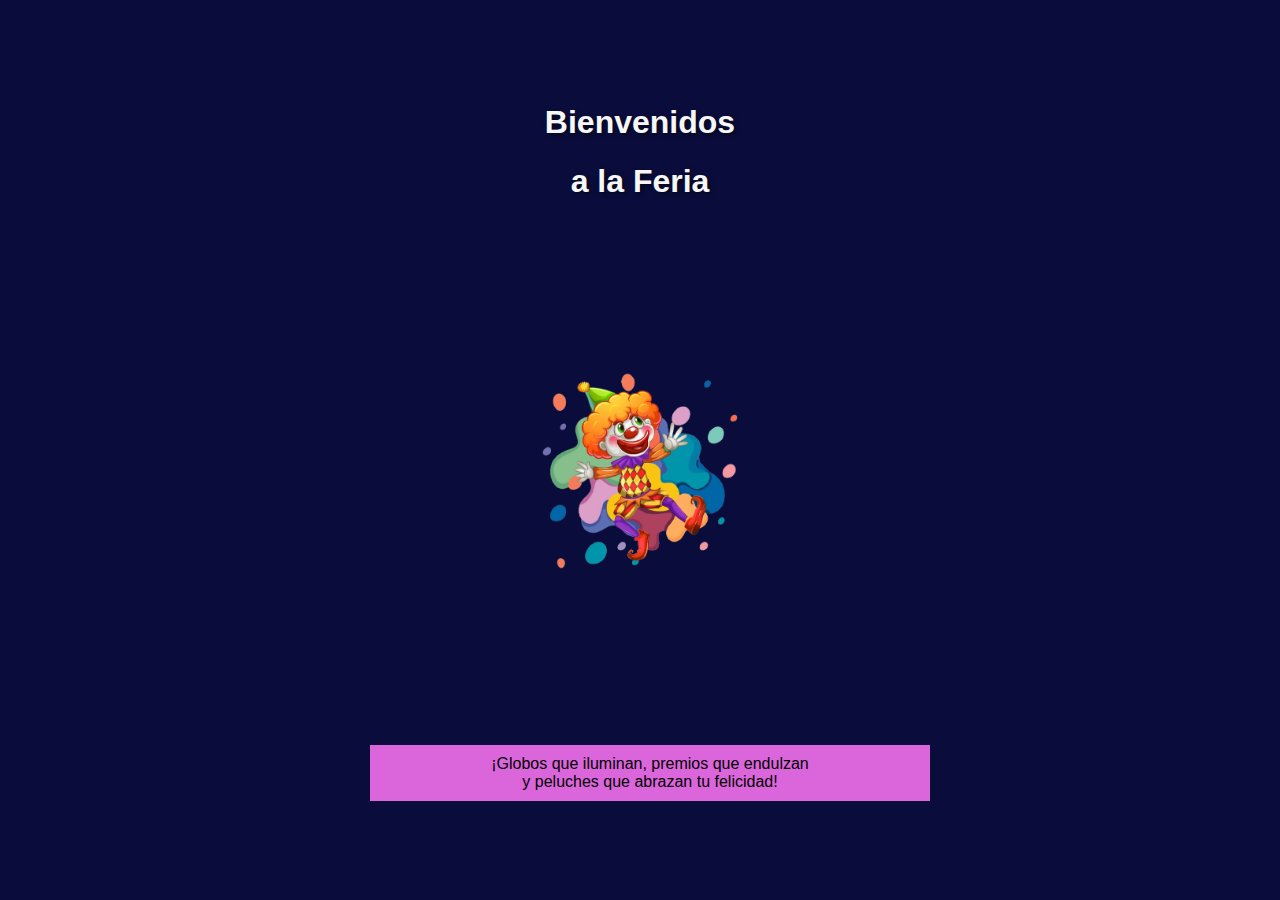
<file: index.html>
<!DOCTYPE html>
<html lang="es">
<head>
    <meta charset="UTF-8">
    <meta name="viewport" content="width=device-width, initial-scale=1.0">
    <title>Pantalla de Carga - Feria</title>
    <link rel="stylesheet" href="style.css">
</head>
<body>
    <!-- Pantalla de Carga -->
    <div id="pantalla-carga">
        <div class="contenedor-carga">
            <h1>Bienvenidos</h1>
            <h1>a la Feria</h1>
            <div class="rueda">
                <img src="img/payaso.png" alt="Rueda de la Fortuna">
            </div>
            <p>¡Globos que iluminan, premios que endulzan <br>
                y peluches que abrazan tu felicidad!</p>
        </div>
    </div>

    <script src="script.js"></script>
</body>
</html>
</file>
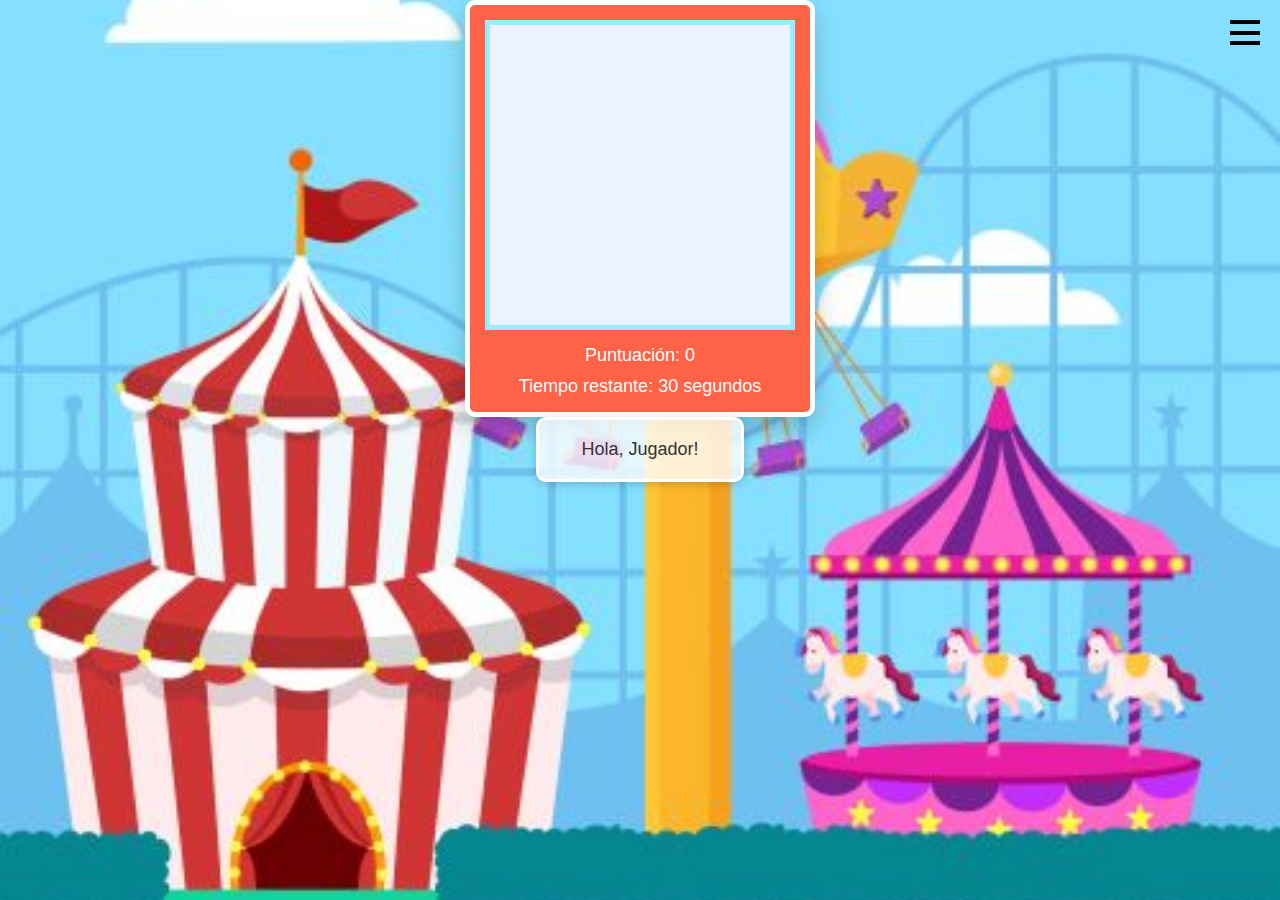
<file: bachillerato.html>
<!DOCTYPE html>
<html lang="es">
<head>
    <meta charset="UTF-8">
    <meta name="viewport" content="width=device-width, initial-scale=1.0">
    <title>La Casa de los Globos - Nivel Bachillerato</title>
    <link rel="stylesheet" href="bachillerato.css">
    <style>
        /* Aplicar fondo con CSS en lugar del atributo background */
        body {
            background-image: url('img/fondoFeria.jpg');
            background-size: cover;
        }
    </style>
</head>
<body>

    <!-- Icono de hamburguesa para la barra de navegación -->
    <div class="menu-icono" onclick="toggleMenu()">
        <div class="linea"></div>
        <div class="linea"></div>
        <div class="linea"></div>
    </div>

    <!-- Barra de Navegación -->
    <nav class="navegacion" id="menu">
        <ul>
            <li><a href="validacion.html">Regresar página principal</a></li>
        </ul>
    </nav>


        <!-- Estand de globos -->
        <div id="juego_contenedor">
            <div class="estand">
                <div id="area_juego">
                    <!-- Globos y trampas aparecerán aquí -->
                </div>
                <div id="score">Puntuación: <span id="puntuacion-valor">0</span></div>
                <div id="temporizador">
                    Tiempo restante: <span id="tiempo-restante">30</span> segundos
                </div>
            </div>
        </div>
    </div>


         <!-- Cuadro del mensaje de bienvenida -->
         <div id="cuadro_mensaje">
            <p id="mensaje"></p> <!-- Aquí se mostrará el nombre del jugador -->
        </div>
    
    <script>
        // Función para alternar la visibilidad del menú
        function toggleMenu() {
            const menu = document.getElementById('menu');
            menu.classList.toggle('mostrar');
        }

        // Recuperar el nombre del jugador desde localStorage
        const nombre1 = localStorage.getItem('nombre');
        if (nombre1) {
            document.getElementById('mensaje').textContent = `Hola, ${nombre1}!`;
        } else {
            document.getElementById('mensaje').textContent = 'Hola, Jugador!';
        }
    </script>

    <!-- Enlazar el archivo JavaScript del juego -->
    <script src="bachillerato.js"></script>

</body>
</html>
</file>
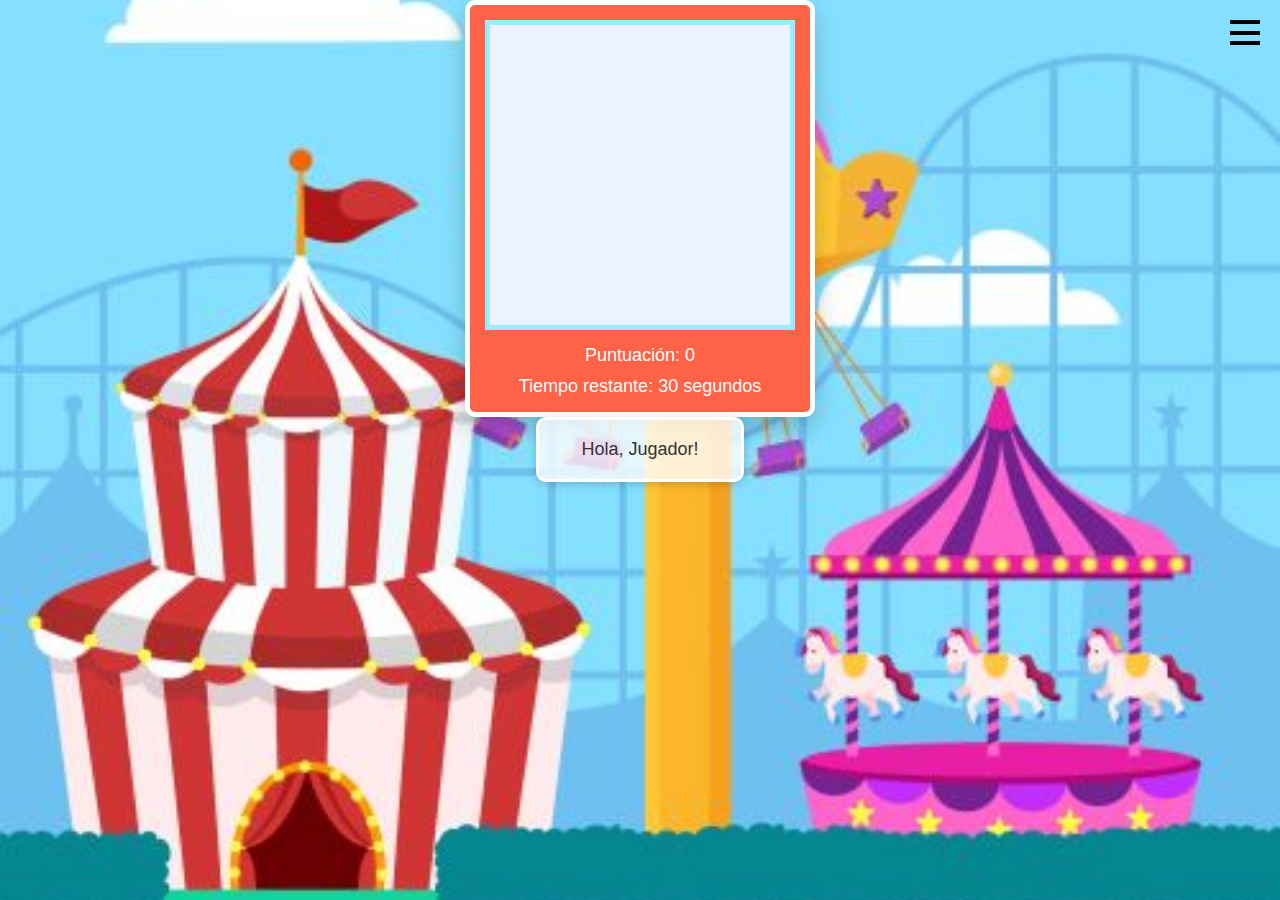
<file: basica.html>
<!DOCTYPE html>
<html lang="es">
<head>
    <meta charset="UTF-8">
    <meta name="viewport" content="width=device-width, initial-scale=1.0">
    <title>La Casa de los Globos - Nivel Bachillerato</title>
    <link rel="stylesheet" href="basica.css">
    <style>
        /* Aplicar fondo con CSS en lugar del atributo background */
        body {
            background-image: url('img/fondoFeria.jpg');
            background-size: cover;
        }
    </style>
</head>
<body>

    <!-- Icono de hamburguesa para la barra de navegación -->
    <div class="menu-icono" onclick="toggleMenu()">
        <div class="linea"></div>
        <div class="linea"></div>
        <div class="linea"></div>
    </div>

    <!-- Barra de Navegación -->
    <nav class="navegacion" id="menu">
        <ul>
            <li><a href="validacion.html">Regresar página principal</a></li>
        </ul>
    </nav>

     

        <!-- Estand de globos -->
        <div id="juego_contenedor">
            <div class="estand">
                <div id="area_juego">
                    <!-- Globos y trampas aparecerán aquí -->
                </div>
                <div id="score">Puntuación: <span id="puntuacion-valor">0</span></div>
                <div id="temporizador">
                    Tiempo restante: <span id="tiempo-restante">30</span> segundos
                </div>
            </div>
        </div>
    </div>

   <!-- Cuadro del mensaje de bienvenida -->
   <div id="cuadro_mensaje">
    <p id="mensaje"></p> <!-- Aquí se mostrará el nombre del jugador -->
</div>

    <script>
        // Función para alternar la visibilidad del menú
        function toggleMenu() {
            const menu = document.getElementById('menu');
            menu.classList.toggle('mostrar');
        }

        // Recuperar el nombre del jugador desde localStorage
        const nombre1 = localStorage.getItem('nombre');
        if (nombre1) {
            document.getElementById('mensaje').textContent = `Hola, ${nombre1}!`;
        } else {
            document.getElementById('mensaje').textContent = 'Hola, Jugador!';
        }
    </script>

    <!-- Enlazar el archivo JavaScript del juego -->
    <script src="basica.js"></script>

</body>
</html>
</file>
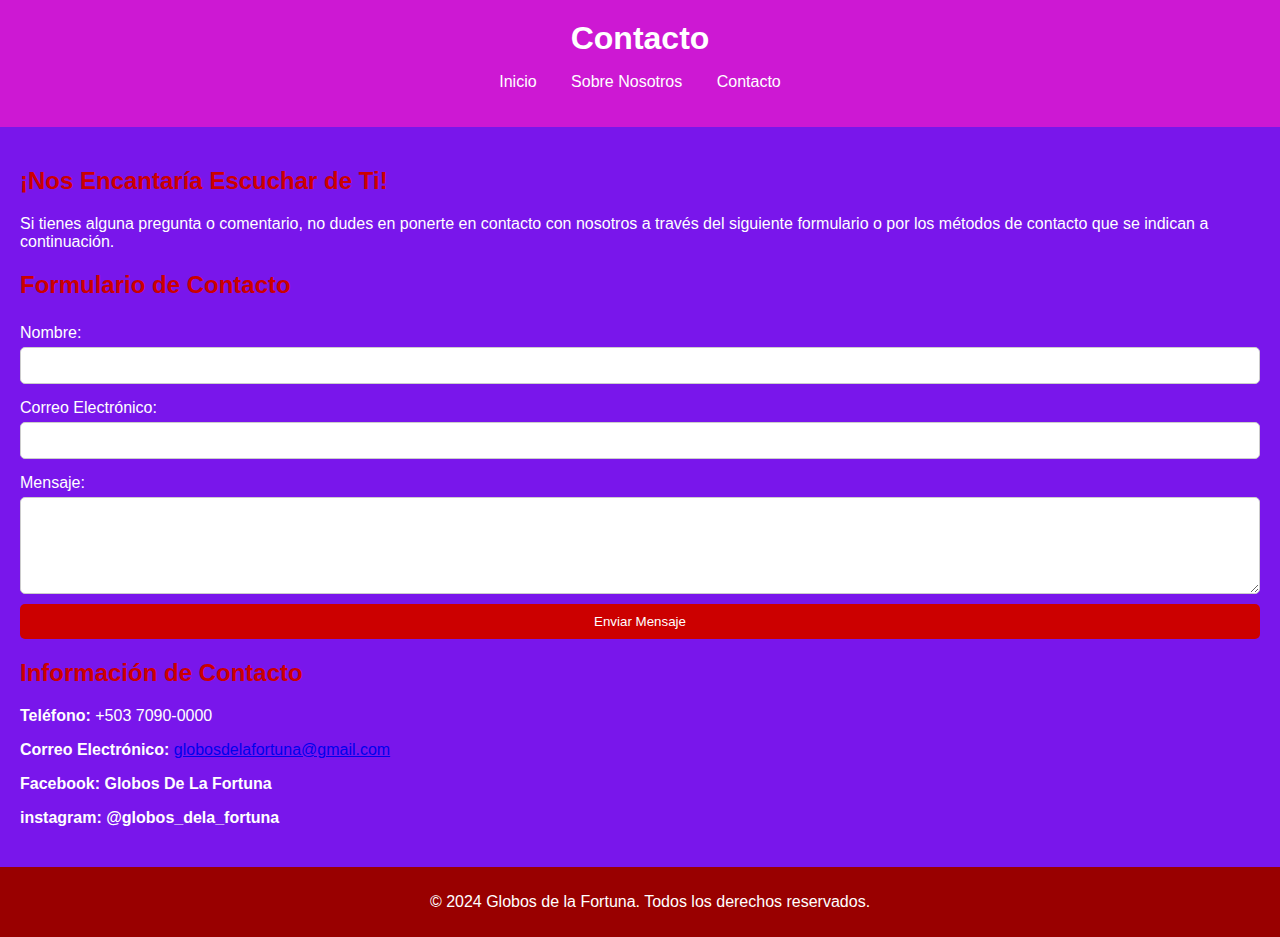
<file: contacto.html>
<!DOCTYPE html>
<html lang="es">
<head>
    <meta charset="UTF-8">
    <meta name="viewport" content="width=device-width, initial-scale=1.0">
    <title>Contacto - Globos de la Fortuna</title>
    <link rel="stylesheet" href="contacto.css">
</head>
<body>
    <header>
        <h1>Contacto</h1>
        <nav>
            <ul>
                <li><a href="principal.html">Inicio</a></li>
                <li><a href="sobreNosotros.html">Sobre Nosotros</a></li>
                <li><a href="contacto.html">Contacto</a></li>
            </ul>
        </nav>
    </header>

    <main>
        <section>
            <h2>¡Nos Encantaría Escuchar de Ti!</h2>
            <p>Si tienes alguna pregunta o comentario, no dudes en ponerte en contacto con nosotros a través del siguiente formulario o por los métodos de contacto que se indican a continuación.</p>
        </section>

        <section>
            <h2>Formulario de Contacto</h2>
            <form action="enviar_mensaje.php" method="POST">
                <label for="nombre">Nombre:</label>
                <input type="text" id="nombre" name="nombre" required>

                <label for="email">Correo Electrónico:</label>
                <input type="email" id="email" name="email" required>

                <label for="mensaje">Mensaje:</label>
                <textarea id="mensaje" name="mensaje" rows="5" required></textarea>

                <button type="submit">Enviar Mensaje</button>
            </form>
        </section>

        <section>
            <h2>Información de Contacto</h2>
            <p><strong>Teléfono:</strong> +503 7090-0000</p>
            <p><strong>Correo Electrónico:</strong> <a href="globosdelafortuna@gmail.com">globosdelafortuna@gmail.com</a></p>
            <p><strong>Facebook: Globos De La Fortuna</strong></p>
            <p><strong>instagram: @globos_dela_fortuna</strong></p>
        </section>
    </main>

    <footer>
        <p>&copy; 2024 Globos de la Fortuna. Todos los derechos reservados.</p>
    </footer>
</body>
</html>
</file>
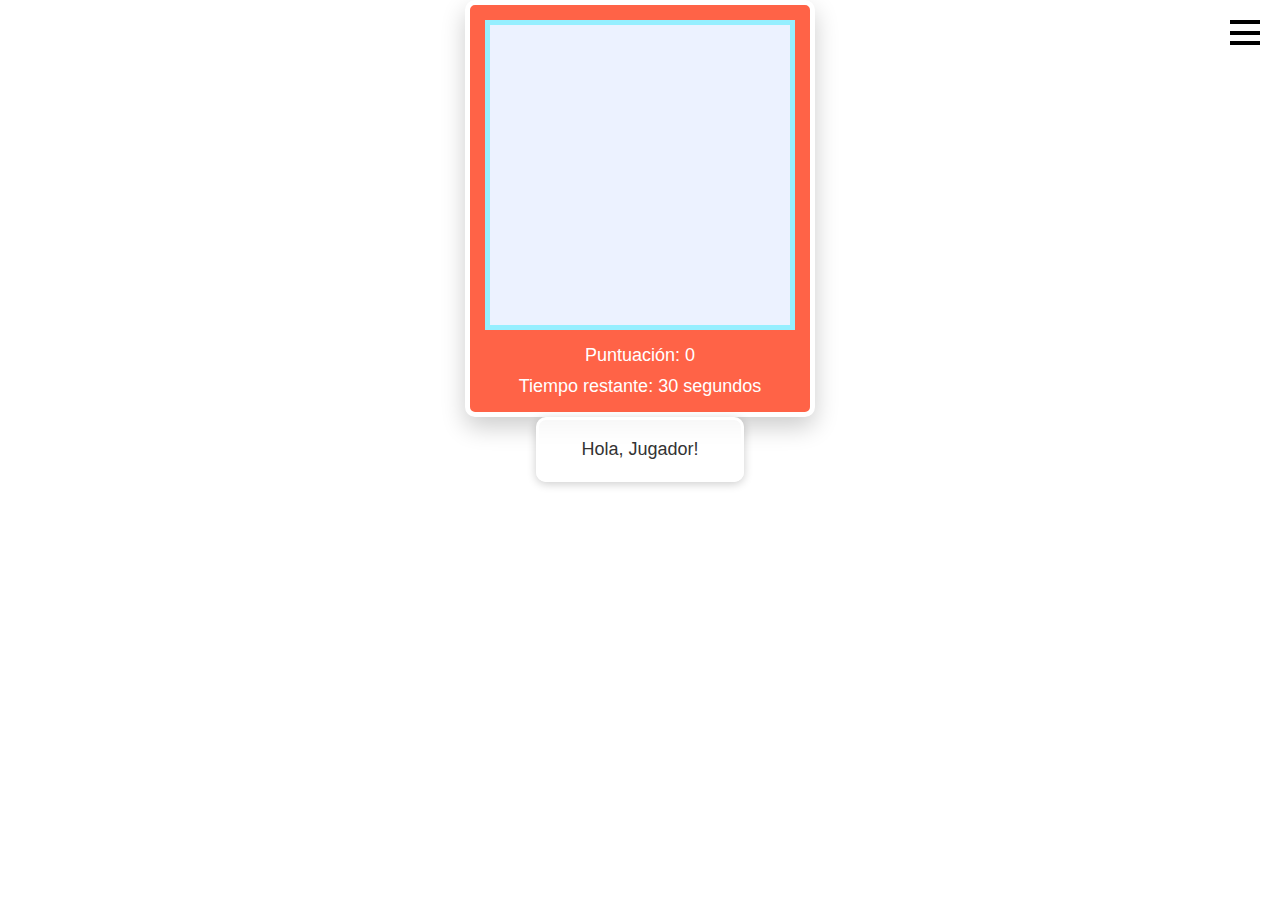
<file: parvularia.html>
<!DOCTYPE html>
<html lang="es">
<head>
    <meta charset="UTF-8">
    <meta name="viewport" content="width=device-width, initial-scale=1.0">
    <title>Parvularia - Casa de los Globos</title>
    <link rel="stylesheet" href="parvu.css">
</head>
<body background="img/fondoFeria.jpg">

    <!-- Icono de hamburguesa para la barra de navegación -->
    <div class="menu-icono" onclick="toggleMenu()">
        <div class="linea"></div>
        <div class="linea"></div>
        <div class="linea"></div>
    </div>

    <!-- Barra de Navegación -->
    <nav class="navegacion" id="menu">
        <ul>
            <li><a href="validacion.html">Regresar página principal</a></li>
        </ul>
    </nav>


    <!-- Área de juego -->
    <div id="juego_contenedor">
        <div class="estand">
            <div id="letrero"></div>
            <div id="area_juego">
                <!-- Globos aparecerán aquí -->
            </div>
            <div id="score">Puntuación: <span id="puntuacion-valor">0</span></div>
            <div id="temporizador">
                Tiempo restante: <span id="tiempo-restante">30</span> segundos
            </div>
        </div>
    </div>
          <!-- Cuadro del mensaje de bienvenida -->
    <div id="cuadro_mensaje">
        <p id="mensaje"></p> <!-- Aquí se mostrará el nombre del jugador -->
    </div>

    <script>
        // Función para alternar la visibilidad del menú
        function toggleMenu() {
            const menu = document.getElementById('menu');
            menu.classList.toggle('mostrar');
        }

        // Recuperar el nombre del jugador desde localStorage
        const nombre1 = localStorage.getItem('nombre');
        const mensajeElemento = document.getElementById('mensaje');

        if (nombre1) {
            mensajeElemento.textContent = `Hola, ${nombre1}!`;
        } else {
            mensajeElemento.textContent = 'Hola, Jugador!';
        }
    </script>

    <script src="parvu.js"></script>
</body>
</html>
</file>
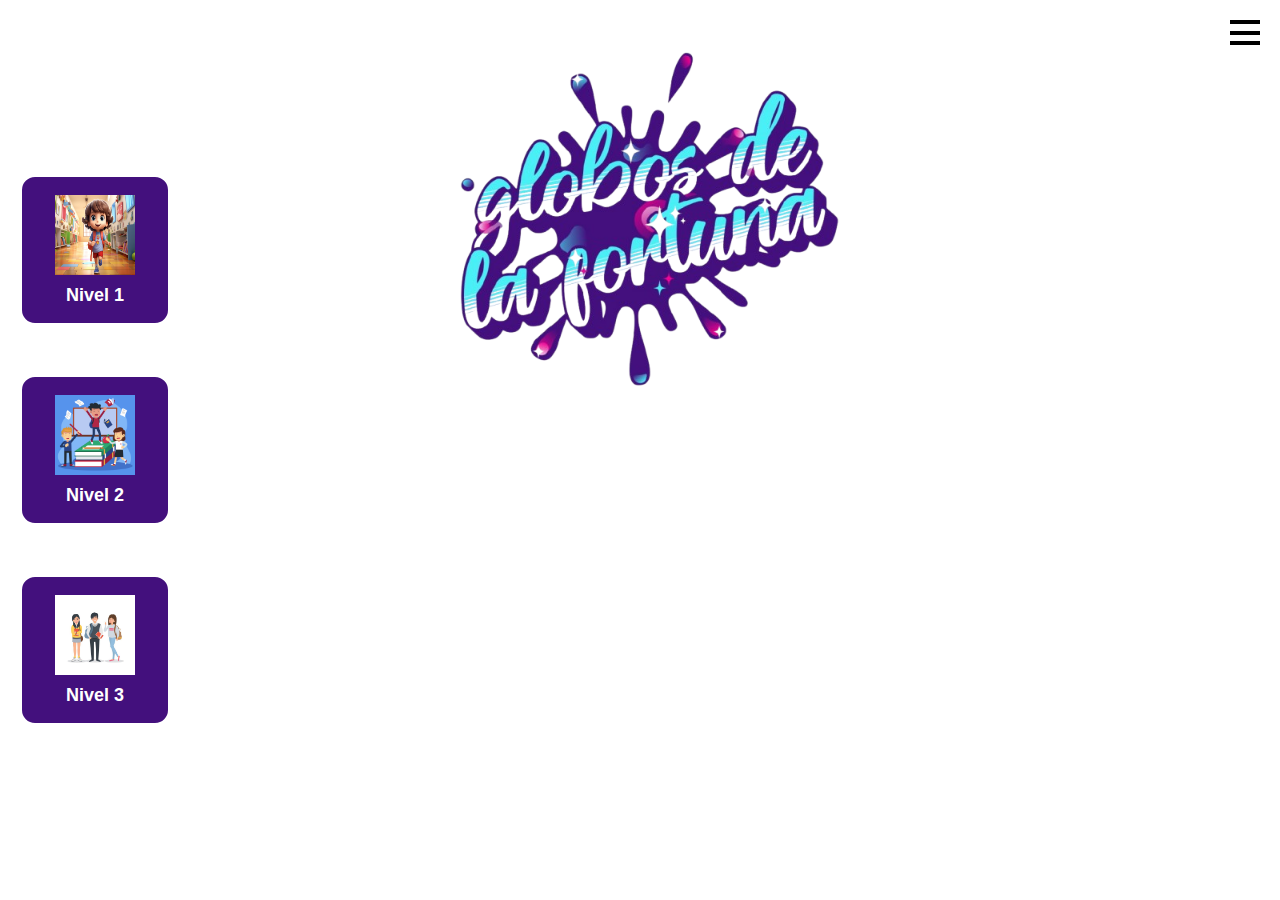
<file: principal.html>
<!DOCTYPE html>
<html lang="es">
<head>
    <meta charset="UTF-8">
    <meta name="viewport" content="width=device-width, initial-scale=1.0">
    <title>Globos de la Fortuna</title>
    <link rel="stylesheet" href="inicio.css">
</head>
<body>

    <!-- Icono de hamburguesa para la barra de navegación -->
    <div class="menu-icono" onclick="toggleMenu()">
        <div class="linea"></div>
        <div class="linea"></div>
        <div class="linea"></div>
    </div>

    <!-- Barra de Navegación -->
    <nav class="navegacion">
        <ul>
            <li><a href="index.html">Inicio</a></li>
            <li><a href="sobreNosotros.html">Sobre Nosotros</a></li>
            <li><a href="contacto.html">Contacto</a></li>
        </ul>
    </nav>

    <!-- Título y Eslogan -->
    <header class="header">
        <div class="logo-contenedor">
            <img src="img/Imagen_de_WhatsApp_2024-09-17_a_las_19.53.56_c72cb307-removebg-preview.png" alt="Logo" class="logo">
        </div>
    </header>
    
    <!-- Botones -->
    <div class="botones-vertical">
        <button id="nivel1" class="boton" onclick="window.location.href='parvularia.html'">
            <img src="img/2151676624.jpg" alt="Nivel 1">
            <span>Nivel 1</span>
        </button>
        <button id="nivel2" class="boton" onclick="window.location.href='basica.html'">
            <img src="img/26152734_7128436.jpg" alt="Nivel 2">
            <span>Nivel 2</span>
        </button>
        <button id="nivel3" class="boton" onclick="window.location.href='bachillerato.html'">
            <img src="img/istockphoto-656747176-612x612.jpg" alt="Nivel 3">
            <span>Nivel 3</span>
        </button>
    </div>

    <script>
        // Obtener la edad desde el almacenamiento local
        const edad = localStorage.getItem('edad');

        if (edad) {
            const edadInt = parseInt(edad);
            
            // Deshabilitar botones según la edad
            if (edadInt <= 9) {
                document.getElementById('nivel2').disabled = true;
                document.getElementById('nivel3').disabled = true;
            } else if (edadInt > 9 && edadInt <= 12) {
                document.getElementById('nivel1').disabled = true;
                document.getElementById('nivel3').disabled = true;
            } else if (edadInt > 12 && edadInt <= 19) {
                document.getElementById('nivel1').disabled = true;
                document.getElementById('nivel2').disabled = true;
            }
        } else {
            alert("No se ha ingresado la edad correctamente.");
        }

        // Función para mostrar u ocultar la barra de navegación al hacer clic
        function toggleMenu() {
            const nav = document.querySelector('.navegacion');
            nav.classList.toggle('activo');  // Alternar clase 'activo'
        }
    </script>


</body>
</html>
</file>
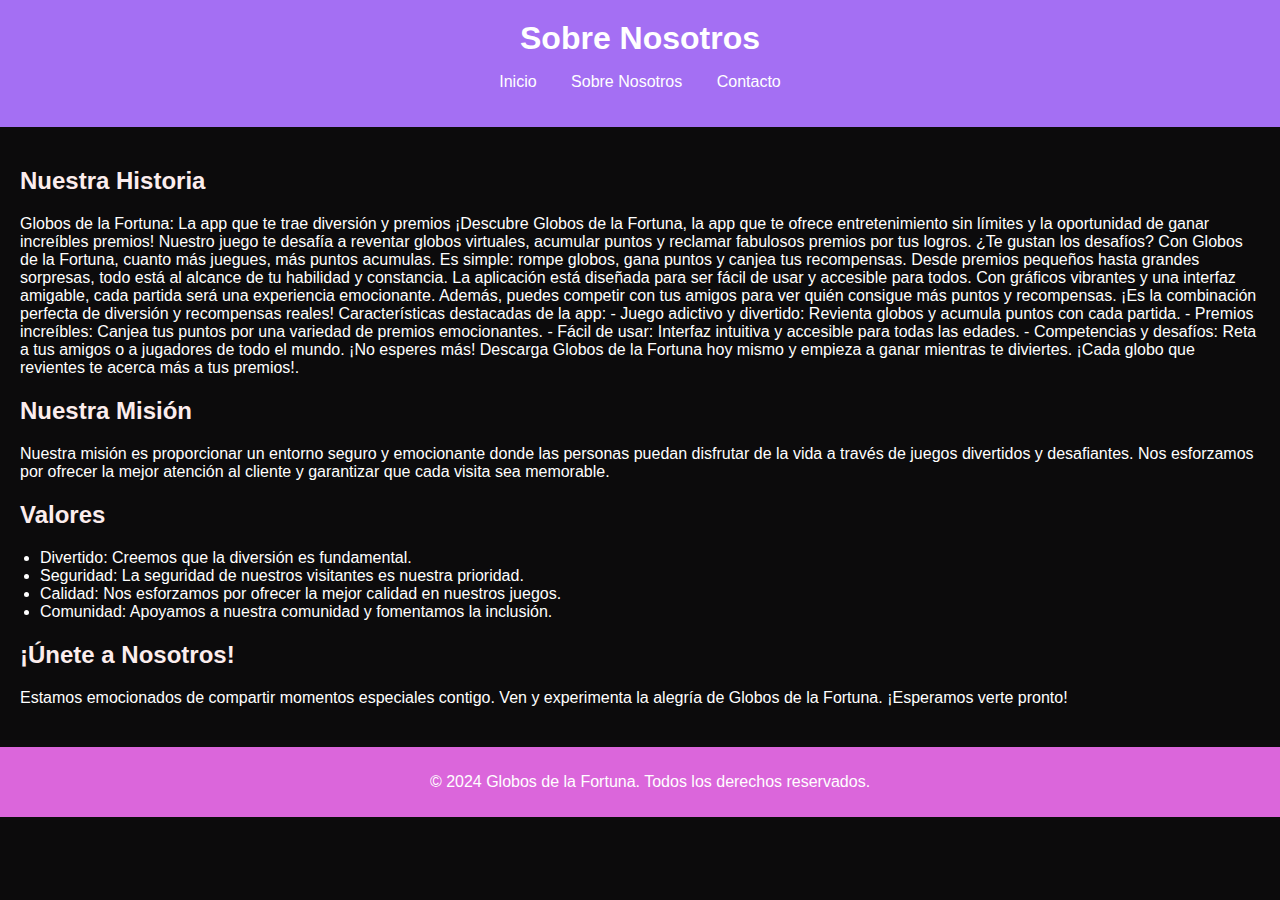
<file: sobreNosotros.html>
<!DOCTYPE html>
<html lang="es">
<head>
    <meta charset="UTF-8">
    <meta name="viewport" content="width=device-width, initial-scale=1.0">
    <title>Sobre Nosotros - Globos de la Fortuna</title>
    <link rel="stylesheet" href="sobre.css">
</head>
<body>
    <header>
        <h1>Sobre Nosotros</h1>
        <nav>
            <ul>
                <li><a href="index.html">Inicio</a></li>
                <li><a href="sobreNosotros.html">Sobre Nosotros</a></li>
                <li><a href="contacto.html">Contacto</a></li>
            </ul>
        </nav>
    </header>

    <main>
        <section>
            <h2>Nuestra Historia</h2>
            <p>Globos de la Fortuna: La app que te trae diversión y premios

                ¡Descubre Globos de la Fortuna, la app que te ofrece entretenimiento sin límites y la oportunidad de ganar increíbles premios! Nuestro juego te desafía a reventar globos virtuales, acumular puntos y reclamar fabulosos premios por tus logros.
                
                ¿Te gustan los desafíos? Con Globos de la Fortuna, cuanto más juegues, más puntos acumulas. Es simple: rompe globos, gana puntos y canjea tus recompensas. Desde premios pequeños hasta grandes sorpresas, todo está al alcance de tu habilidad y constancia.
                
                La aplicación está diseñada para ser fácil de usar y accesible para todos. Con gráficos vibrantes y una interfaz amigable, cada partida será una experiencia emocionante. Además, puedes competir con tus amigos para ver quién consigue más puntos y recompensas. ¡Es la combinación perfecta de diversión y recompensas reales!
                
                Características destacadas de la app:
                - Juego adictivo y divertido: Revienta globos y acumula puntos con cada partida.
                - Premios increíbles: Canjea tus puntos por una variedad de premios emocionantes.
                - Fácil de usar: Interfaz intuitiva y accesible para todas las edades.
                - Competencias y desafíos: Reta a tus amigos o a jugadores de todo el mundo.
                
                ¡No esperes más! Descarga Globos de la Fortuna hoy mismo y empieza a ganar mientras te diviertes. ¡Cada globo que revientes te acerca más a tus premios!.</p>
        </section>

        <section>
            <h2>Nuestra Misión</h2>
            <p>Nuestra misión es proporcionar un entorno seguro y emocionante donde las personas puedan disfrutar de la vida a través de juegos divertidos y desafiantes. Nos esforzamos por ofrecer la mejor atención al cliente y garantizar que cada visita sea memorable.</p>
        </section>

        <section>
            <h2>Valores</h2>
            <ul>
                <li>Divertido: Creemos que la diversión es fundamental.</li>
                <li>Seguridad: La seguridad de nuestros visitantes es nuestra prioridad.</li>
                <li>Calidad: Nos esforzamos por ofrecer la mejor calidad en nuestros juegos.</li>
                <li>Comunidad: Apoyamos a nuestra comunidad y fomentamos la inclusión.</li>
            </ul>
        </section>

        <section>
            <h2>¡Únete a Nosotros!</h2>
            <p>Estamos emocionados de compartir momentos especiales contigo. Ven y experimenta la alegría de Globos de la Fortuna. ¡Esperamos verte pronto!</p>
        </section>
    </main>

    <footer>
        <p>&copy; 2024 Globos de la Fortuna. Todos los derechos reservados.</p>
    </footer>
</body>
</html>
</file>
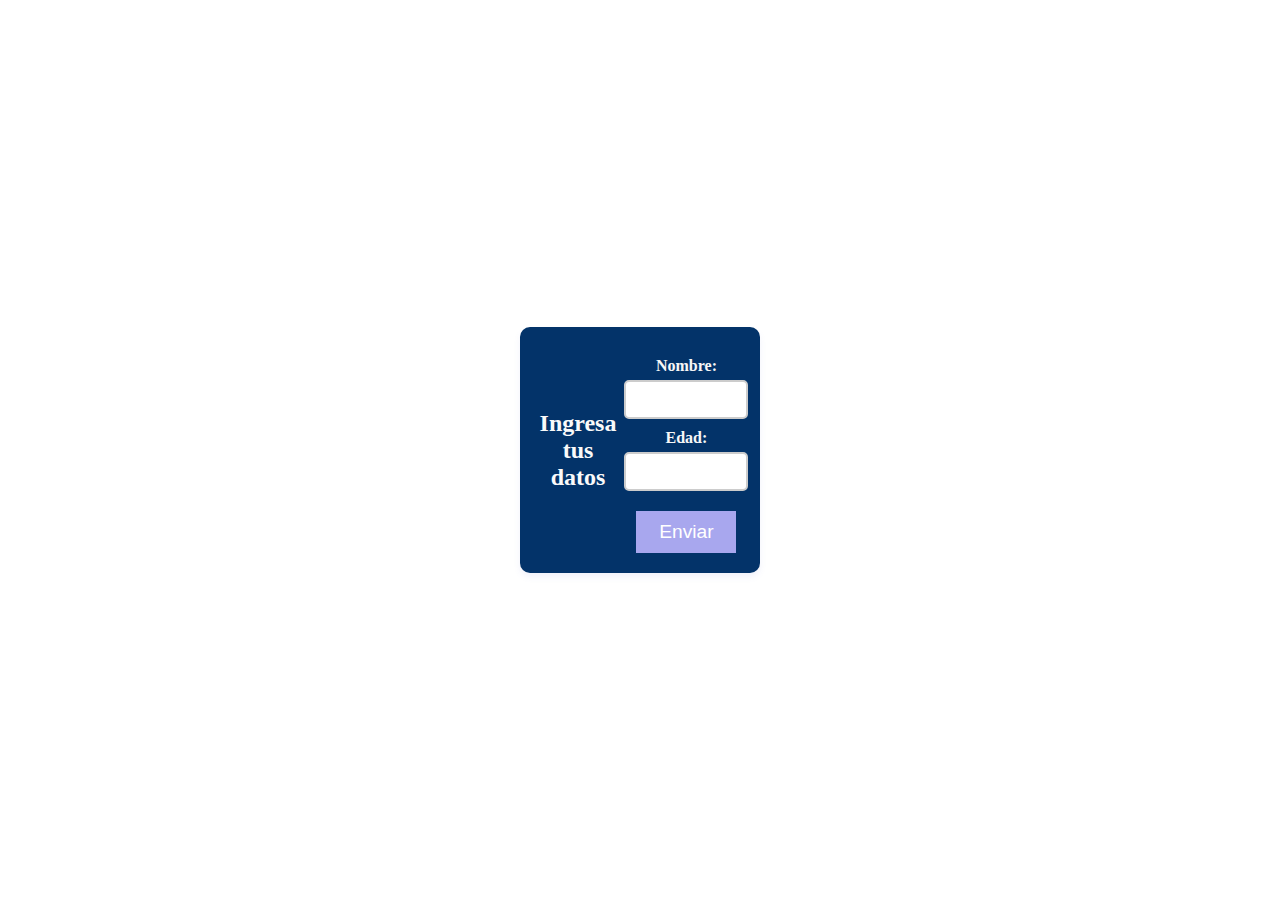
<file: validacion.html>
<!DOCTYPE html>
<html lang="es">
<head>
    <meta charset="UTF-8">
    <meta name="viewport" content="width=device-width, initial-scale=1.0">
    <title>Validación de Edad - Feria</title>
    <link rel="stylesheet" href="validacion.css">
        
    </body>
</head>
<body>
    <!-- Formulario de validación de edad -->
    <div id="validacion-edad">
        <h2>Ingresa tus datos</h2>
        <form onsubmit="event.preventDefault(); redirigir();">
            <label for="nombre">Nombre:</label>
            <input type="text" id="nombre" name="nombre" required>
            
            <label for="edad">Edad:</label>
            <input type="number" id="edad" name="edad" required>

            <!--<button type="submit">Entrar a la Feria</button>-->

            <button onclick="guardarNombre()">Enviar</button>

            

            <!-- captura el nombre del jugador-->
      <script>
        function guardarNombre() {
            const nombre1 = document.getElementById('nombre').value;
            localStorage.setItem('nombre', nombre1);
            window.location.href = 'bachillerato.html';
        }
    </script>

<script>
    function guardarNombre() {
        const nombre1 = document.getElementById('nombre').value;
        localStorage.setItem('nombre', nombre1);
        window.location.href = 'basica.html';
    }
    </script>

<script>
    function guardarNombre() {
        const nombre1 = document.getElementById('nombre').value;
        localStorage.setItem('nombre', nombre1);
        window.location.href = 'parvularia.html';
    }
    </script>

        </form>
    </div>

    <script src="validacion.js"></script>
</body>
</html>
</file>
<file: style.css>
body {
    margin: 0;
    padding: 0;
    font-family: 'Arial', sans-serif;
    background-color: #f0f0f0;
    display: flex;
    justify-content: center;
    align-items: center;
    height: 100vh;
    overflow: hidden;
}

#pantalla-carga, #validacion-edad, #menu-principal {
    position: absolute;
    width: 100%;
    height: 100%;
    display: flex;
    justify-content: center;
    align-items: center;
    flex-direction: column;
    background-color: #0a0d3b;
}

#pantalla-carga .contenedor-carga h1{
    font-size: 2em;
    text-align: center;
    color: #f7f7f7;
    text-shadow: 2px 2px 4px rgba(0, 0, 0, 0.5);
}

#pantalla-carga .rueda {
    margin: 20px;
    color: #ff6347;
}

#pantalla-carga .rueda img {
    margin: 150px;
    width: 200px;
    height: 200px;
    animation: girarRueda 2s linear infinite;
}

#pantalla-carga p {
    
    size:10px;
    text-align: center;
    padding: 10px;
    background-color: rgb(219, 102, 219); /* Rojo oscuro */
    position: relative;
    bottom: 0;
    width: 100%;
}

@keyframes girarRueda {
    0% {
        transform: rotate(0deg);
    }
    100% {
        transform: rotate(360deg);
    }
}
</file>
<file: bachillerato.css>
body {
    margin: 0;
    padding: 0;
    font-family: Arial, sans-serif;
    overflow: hidden;
    background-color: #001f3f;
    display: flex;
    flex-direction: column;
    align-items: center;
    justify-content: flex-start;
    height: 100vh;
    background: url('https://img.freepik.com/vector-gratis/fondo-carnaval-plano_23-2149257277.jpg?t=st=1726768085~exp=1726771685~hmac=1e2ac72f8bbba9f06347057be43439e2fbd634025fb6ba213990219442baf127&w=740') no-repeat center center/cover;
}

/* Icono de hamburguesa */
.menu-icono {
    position: absolute;
    top: 20px;
    right: 20px;
    cursor: pointer;
    display: flex;
    flex-direction: column;
    justify-content: space-between;
    width: 30px;
    height: 25px;
}

.menu-icono .linea {
    width: 100%;
    height: 4px;
    background-color: black;
}

/* Barra de navegación oculta por defecto */
.navegacion {
    position: absolute;
    top: 60px;
    right: 20px;
    background-color: #4b16df;
    border-radius: 8px;
    display: none; /* Oculta inicialmente */
    padding: 10px;
}

.navegacion ul {
    list-style-type: none;
    margin: 0;
    padding: 0;
}

.navegacion ul li {
    margin: 10px 0;
}

.navegacion ul li a {
    color: white;
    text-decoration: none;
    padding: 10px 20px;
    display: block;
    background-color: #444;
    border-radius: 4px;
}

.navegacion ul li a:hover {
    background-color: #555;
}

/* Mostrar barra de navegación al pasar el ratón sobre el icono */
.menu-icono:hover + .navegacion,
.navegacion:hover {
    display: block;
}

/* Mostrar barra de navegación cuando tenga la clase "activo" */
.navegacion.activo {
    display: block;
}

/* Cuadro del mensaje de bienvenida */
#cuadro_mensaje {
    /*margin: 500px;*/
    width: 200px;
    background-color: rgba(255, 255, 255, 0.8); /* Fondo semitransparente */
    border: 3px solid #FFF;
    border-radius: 10px;
    padding: 1px;
    margin-bottom: 20px; /* Aumentamos el margen inferior para separar más del área de juego */
    text-align: center;
    box-shadow: 0 2px 10px rgba(0, 0, 0, 0.2);
    font-size: 18px;
    color: #333;
    position: relative; /* Cambiado a relative para ajustar la posición del mensaje */
    z-index: 2;
}

/* Contenedor del juego centrado verticalmente */
#juego_contenedor {
    display: flex;
    justify-content: center;
    align-items: center;
    flex-direction: column;
    text-align: center;
    z-index: 1;
}

.estand {
    background-color: #FF6347;
    border: 5px solid #FFF;
    padding: 15px;
    border-radius: 10px;
    box-shadow: 0 10px 25px rgba(0, 0, 0, 0.2);
}

#area_juego {
    width: 300px;
    height: 300px;
    background-color: #ECF2FF;
    border: 5px solid #96EFFF;
    position: relative;
    overflow: hidden;
    z-index: 3;
}

#score {
    font-size: 18px;
    margin-top: 15px;
    color: #FFF;
}

/* Globos 3D */
.globo {
    position: absolute;
    cursor: pointer;
    width: 60px; /* Tamaño del globo */
    height: 100px;
    background-color: #FF4136;
    border-radius: 50%;
    box-shadow: inset -10px -10px 20px rgba(0, 0, 0, 0.2), 10px 10px 20px rgba(0, 0, 0, 0.2); /* Sombra para efecto 3D */
    transition: transform 0.2s;
    animation: aparecer 2s ease-in-out forwards, desaparecer 4s ease-in-out infinite;
    display: flex;
    flex-direction: column;
    justify-content: flex-end;
    align-items: center;
}

.globo::after {
    content: "";
    width: 10px;
    height: 20px;
    background-color: #FF4136;
    border-radius: 50% 50% 0 0;
    box-shadow: inset -2px -2px 4px rgba(0, 0, 0, 0.2), 2px 2px 4px rgba(0, 0, 0, 0.2); /* Sombra para el nudo */
    margin-top: -10px;
}

/* Colores y formas de los globos */
.globo.estrella {
    background: radial-gradient(circle at 30% 30%, #FFDC00, #FF851B);
    clip-path: polygon(50% 0%, 61% 35%, 98% 35%, 68% 57%, 79% 91%, 50% 70%, 21% 91%, 32% 57%, 2% 35%, 39% 35%);
}

.globo.corazon {
    background: radial-gradient(circle at 30% 30%, #FF69B4, #FF1493);
    clip-path: polygon(50% 10%, 90% 30%, 70% 70%, 50% 90%, 30% 70%, 10% 30%);
}

.globo.osito {
    background: radial-gradient(circle at 30% 30%, #FFD700, #FFA500);
    border-radius: 50%;
}

.globo.normal {
    background: radial-gradient(circle at 30% 30%, #0074D9, #001f3f);
    border-radius: 50%;
}

/* Efecto hover */
.globo:hover {
    transform: scale(1.1);
}

/* Animación de aparición */
@keyframes aparecer {
    from {
        opacity: 0;
        transform: scale(0);
    }
    to {
        opacity: 1;
        transform: scale(1);
    }
}

/* Animación de desaparición */
@keyframes desaparecer {
    0% {
        opacity: 1;
        transform: scale(1);
    }
    100% {
        opacity: 0;
        transform: scale(0);
    }
}

/* Temporizador */
#temporizador {
    margin-top: 10px;
    color: white;
    font-size: 18px;
}
</file>
<file: basica.css>
body {
    margin: 0;
    padding: 0;
    font-family: Arial, sans-serif;
    overflow: hidden;
    background-color: #001f3f;
    display: flex;
    flex-direction: column;
    align-items: center;
    justify-content: flex-start;
    height: 100vh;
    background: url('https://img.freepik.com/vector-gratis/fondo-carnaval-plano_23-2149257277.jpg?t=st=1726768085~exp=1726771685~hmac=1e2ac72f8bbba9f06347057be43439e2fbd634025fb6ba213990219442baf127&w=740') no-repeat center center/cover;
}

/* Icono de hamburguesa */
.menu-icono {
    position: absolute;
    top: 20px;
    right: 20px;
    cursor: pointer;
    display: flex;
    flex-direction: column;
    justify-content: space-between;
    width: 30px;
    height: 25px;
}

.menu-icono .linea {
    width: 100%;
    height: 4px;
    background-color: black;
}

/* Barra de navegación oculta por defecto */
.navegacion {
    position: absolute;
    top: 60px;
    right: 20px;
    background-color: #4b16df;
    border-radius: 8px;
    display: none; /* Oculta inicialmente */
    padding: 10px;
}

.navegacion ul {
    list-style-type: none;
    margin: 0;
    padding: 0;
}

.navegacion ul li {
    margin: 10px 0;
}

.navegacion ul li a {
    color: white;
    text-decoration: none;
    padding: 10px 20px;
    display: block;
    background-color: #444;
    border-radius: 4px;
}

.navegacion ul li a:hover {
    background-color: #555;
}

/* Mostrar barra de navegación al pasar el ratón sobre el icono */
.menu-icono:hover + .navegacion,
.navegacion:hover {
    display: block;
}

/* Mostrar barra de navegación cuando tenga la clase "activo" */
.navegacion.activo {
    display: block;
}

/* Cuadro del mensaje de bienvenida */
#cuadro_mensaje {
      /*margin: 500px;*/
      width: 200px;
      background-color: rgba(255, 255, 255, 0.8); /* Fondo semitransparente */
      border: 3px solid #FFF;
      border-radius: 10px;
      padding: 1px;
      margin-bottom: 20px; /* Aumentamos el margen inferior para separar más del área de juego */
      text-align: center;
      box-shadow: 0 2px 10px rgba(0, 0, 0, 0.2);
      font-size: 18px;
      color: #333;
      position: relative; /* Cambiado a relative para ajustar la posición del mensaje */
      z-index: 2;
}

/* Contenedor del juego centrado verticalmente */
#juego_contenedor {
    display: flex;
    justify-content: center;
    align-items: center;
    flex-direction: column;
    text-align: center;
    z-index: 1;
}

.estand {
    background-color: #FF6347;
    border: 5px solid #FFF;
    padding: 15px;
    border-radius: 10px;
    box-shadow: 0 10px 25px rgba(0, 0, 0, 0.2);
}

#area_juego {
    width: 300px;
    height: 300px;
    background-color: #ECF2FF;
    border: 5px solid #96EFFF;
    position: relative;
    overflow: hidden;
    z-index: 3;
}

#score {
    font-size: 18px;
    margin-top: 15px;
    color: #FFF;
}

/* Globos 3D */
.globo {
    position: absolute;
    cursor: pointer;
    width: 60px; /* Tamaño del globo */
    height: 100px;
    background-color: #FF4136;
    border-radius: 50%;
    box-shadow: inset -10px -10px 20px rgba(0, 0, 0, 0.2), 10px 10px 20px rgba(0, 0, 0, 0.2); /* Sombra para efecto 3D */
    transition: transform 0.2s;
    animation: aparecer 2s ease-in-out forwards, desaparecer 4s ease-in-out infinite;
    display: flex;
    flex-direction: column;
    justify-content: flex-end;
    align-items: center;
}

.globo::after {
    content: "";
    width: 10px;
    height: 20px;
    background-color: #FF4136;
    border-radius: 50% 50% 0 0;
    box-shadow: inset -2px -2px 4px rgba(0, 0, 0, 0.2), 2px 2px 4px rgba(0, 0, 0, 0.2); /* Sombra para el nudo */
    margin-top: -10px;
}

/* Colores y formas de los globos */
.globo.estrella {
    background: radial-gradient(circle at 30% 30%, #FFDC00, #FF851B);
    clip-path: polygon(50% 0%, 61% 35%, 98% 35%, 68% 57%, 79% 91%, 50% 70%, 21% 91%, 32% 57%, 2% 35%, 39% 35%);
}

.globo.corazon {
    background: radial-gradient(circle at 30% 30%, #FF69B4, #FF1493);
    clip-path: polygon(50% 10%, 90% 30%, 70% 70%, 50% 90%, 30% 70%, 10% 30%);
}

.globo.osito {
    background: radial-gradient(circle at 30% 30%, #FFD700, #FFA500);
    border-radius: 50%;
}

.globo.normal {
    background: radial-gradient(circle at 30% 30%, #0074D9, #001f3f);
    border-radius: 50%;
}

/* Efecto hover */
.globo:hover {
    transform: scale(1.1);
}

/* Animación de aparición */
@keyframes aparecer {
    from {
        opacity: 0;
        transform: scale(0);
    }
    to {
        opacity: 1;
        transform: scale(1);
    }
}

/* Animación de desaparición */
@keyframes desaparecer {
    0% {
        opacity: 1;
        transform: scale(1);
    }
    100% {
        opacity: 0;
        transform: scale(0);
    }
}

/* Temporizador */
#temporizador {
    margin-top: 10px;
    color: white;
    font-size: 18px;
}
</file>
<file: contacto.css>
body {
    font-family: 'Arial', sans-serif;
    margin: 0;
    padding: 0;
    background-color: rgb(121, 22, 235); /* Fondo oscuro */
    color: #fff; /* Texto en blanco */
}

header {
    background-color: #cd18d3; /* Rojo oscuro */
    padding: 20px;
    text-align: center;
}

header h1 {
    margin: 0;
}

nav ul {
    list-style: none;
    padding: 0;
}

nav ul li {
    display: inline;
    margin: 0 15px;
}

nav a {
    color: white;
    text-decoration: none;
}

main {
    padding: 20px;
}

h2 {
    color: #c00; /* Rojo claro para los títulos */
}

footer {
    text-align: center;
    padding: 10px;
    background-color: #900; /* Rojo oscuro */
    position: relative;
    bottom: 0;
    width: 100%;
}

section {
    margin: 20px 0;
}

form {
    display: flex;
    flex-direction: column;
}

label {
    margin: 5px 0;
}

input, textarea {
    padding: 10px;
    margin-bottom: 10px;
    border: 1px solid #ccc;
    border-radius: 5px;
}

button {
    background-color: #c00; /* Rojo claro */
    color: white;
    padding: 10px;
    border: none;
    border-radius: 5px;
    cursor: pointer;
}

button:hover {
    background-color: #900; /* Rojo oscuro en hover */
}
</file>
<file: parvu.css>
body {
    margin: 0;
    padding: 0;
    font-family: Arial, sans-serif;
    overflow: hidden;
    background-color: #001f3f;
    display: flex;
    flex-direction: column;
    align-items: center;
    justify-content: flex-start;
    height: 100vh;
    background: url('https://img.freepik.com/vector-gratis/fondo-carnaval-plano_23-2149257277.jpg?t=st=1726768085~exp=1726771685~hmac=1e2ac72f8bbba9f06347057be43439e2fbd634025fb6ba213990219442baf127&w=740') no-repeat center center/cover;
}

/* Icono de hamburguesa */
.menu-icono {
    position: absolute;
    top: 20px;
    right: 20px;
    cursor: pointer;
    display: flex;
    flex-direction: column;
    justify-content: space-between;
    width: 30px;
    height: 25px;
}

.menu-icono .linea {
    width: 100%;
    height: 4px;
    background-color: black;
}

/* Barra de navegación oculta por defecto */
.navegacion {
    position: absolute;
    top: 60px;
    right: 20px;
    background-color: #4b16df;
    border-radius: 8px;
    display: none; /* Oculta inicialmente */
    padding: 10px;
}

.navegacion ul {
    list-style-type: none;
    margin: 0;
    padding: 0;
}

.navegacion ul li {
    margin: 10px 0;
}

.navegacion ul li a {
    color: white;
    text-decoration: none;
    padding: 10px 20px;
    display:flow-root;
    background-color: #444;
    border-radius: 4px;
}

.navegacion ul li a:hover {
    background-color: #555;
}

/* Mostrar barra de navegación al pasar el ratón sobre el icono */
.menu-icono:hover + .navegacion,
.navegacion:hover {
    display: block;
}

/* Mostrar barra de navegación cuando tenga la clase "activo" */
.navegacion.activo {
    display: block;
}

/* Cuadro del mensaje de bienvenida */
#cuadro_mensaje {
    /*margin: 500px;*/
    width: 200px;
    background-color: rgba(255, 255, 255, 0.8); /* Fondo semitransparente */
    border: 3px solid #FFF;
    border-radius: 10px;
    padding: 1px;
    margin-bottom: 20px; /* Aumentamos el margen inferior para separar más del área de juego */
    text-align: center;
    box-shadow: 0 2px 10px rgba(0, 0, 0, 0.2);
    font-size: 18px;
    color: #333;
    position: relative; /* Cambiado a relative para ajustar la posición del mensaje */
    z-index: 2;
}

/* Contenedor del juego centrado verticalmente */
#juego_contenedor {
    display: flex;
    justify-content: center;
    align-items: center;
    flex-direction: column;
    text-align: center;
    z-index: 1;
}

.estand {
    background-color: #FF6347;
    border: 5px solid #FFF;
    padding: 15px;
    border-radius: 10px;
    box-shadow: 0 10px 25px rgba(0, 0, 0, 0.2);
}

#area_juego {
    width: 300px;
    height: 300px;
    background-color: #ECF2FF;
    border: 5px solid #96EFFF;
    position: relative;
    overflow: hidden;
    z-index: 3;
}

#score {
    font-size: 18px;
    margin-top: 15px;
    color: #FFF;
}

/* Globos 3D */
.globo {
    position: absolute;
    cursor: pointer;
    width: 60px; /* Tamaño del globo */
    height: 100px;
    background-color: #FF4136;
    border-radius: 50%;
    box-shadow: inset -10px -10px 20px rgba(0, 0, 0, 0.2), 10px 10px 20px rgba(0, 0, 0, 0.2); /* Sombra para efecto 3D */
    transition: transform 0.2s;
    animation: aparecer 2s ease-in-out forwards, desaparecer 4s ease-in-out infinite;
    display: flex;
    flex-direction: column;
    justify-content: flex-end;
    align-items: center;
}

.globo::after {
    content: "";
    width: 10px;
    height: 20px;
    background-color: #FF4136;
    border-radius: 50% 50% 0 0;
    box-shadow: inset -2px -2px 4px rgba(0, 0, 0, 0.2), 2px 2px 4px rgba(0, 0, 0, 0.2); /* Sombra para el nudo */
    margin-top: -10px;
}

/* Colores y formas de los globos */
.globo.estrella {
    background: radial-gradient(circle at 30% 30%, #FFDC00, #FF851B);
    clip-path: polygon(50% 0%, 61% 35%, 98% 35%, 68% 57%, 79% 91%, 50% 70%, 21% 91%, 32% 57%, 2% 35%, 39% 35%);
}

.globo.corazon {
    background: radial-gradient(circle at 30% 30%, #FF69B4, #FF1493);
    clip-path: polygon(50% 10%, 90% 30%, 70% 70%, 50% 90%, 30% 70%, 10% 30%);
}

.globo.osito {
    background: radial-gradient(circle at 30% 30%, #FFD700, #FFA500);
    border-radius: 50%;
}

.globo.normal {
    background: radial-gradient(circle at 30% 30%, #0074D9, #001f3f);
    border-radius: 50%;
}

/* Efecto hover */
.globo:hover {
    transform: scale(1.1);
}

/* Animación de aparición */
@keyframes aparecer {
    from {
        opacity: 0;
        transform: scale(0);
    }
    to {
        opacity: 1;
        transform: scale(1);
    }
}

/* Animación de desaparición */
@keyframes desaparecer {
    0% {
        opacity: 1;
        transform: scale(1);
    }
    100% {
        opacity: 0;
        transform: scale(0);
    }
}

/* Temporizador */
#temporizador {
    margin-top: 10px;
    color: white;
    font-size: 18px;
}
</file>
<file: inicio.css>
body {
    margin: 0;
    padding: 0;
    font-family: Arial, sans-serif; /* Estilo amigable para niños */
    background-color: #bba2ff; 
    overflow: hidden;
    display: flex;
    justify-content: center;
    height: 100vh;
    background: url('https://img.freepik.com/vector-gratis/fondo-carnaval-plano_23-2149257277.jpg?t=st=1726768085~exp=1726771685~hmac=1e2ac72f8bbba9f06347057be43439e2fbd634025fb6ba213990219442baf127&w=740') no-repeat center center/cover;
    background-repeat: no-repeat;
}

/* Icono de hamburguesa */
.menu-icono {
    position: absolute;
    top: 20px;
    right: 20px;
    cursor: pointer;
    display: flex;
    flex-direction: column;
    justify-content: space-between;
    width: 30px;
    height: 25px;
}

.menu-icono .linea {
    width: 100%;
    height: 4px;
    background-color: black;
}

/* Barra de navegación oculta por defecto */
.navegacion {
    position: absolute;
    top: 60px;
    right: 20px;
    background-color: #4b16df;
    border-radius: 8px;
    display: none; /* Oculta inicialmente */
    padding: 10px;
}

.navegacion ul {
    list-style-type: none;
    margin: 0;
    padding: 0;
}

.navegacion ul li {
    margin: 10px 0;
}

.navegacion ul li a {
    color: white;
    text-decoration: none;
    padding: 10px 20px;
    display: block;
    background-color: #444;
    border-radius: 4px;
}

.navegacion ul li a:hover {
    background-color: #555;
}

/* Mostrar barra de navegación al pasar el ratón sobre el icono */
.menu-icono:hover + .navegacion,
.navegacion:hover {
    display: block;
}

/* Mostrar barra de navegación cuando tenga la clase "activo" */
.navegacion.activo {
    display: block;
}

/* Título y Logo */
.header {
    position: absolute;
    top: 20px;
    left: 50%;
    transform: translateX(-50%);
    text-align: center;
    z-index: 4;
}

.logo {
    width: 400px;
    margin-bottom: 10px;
}

/* Botones alineados verticalmente */
.botones-vertical {
    position: absolute;
    top: 50%;
    left: 20px;
    transform: translateY(-50%);
    display: flex;
    flex-direction: column;
    gap: 50px;
    z-index: 5;
}

/* Botones con imágenes alusivas */
.boton {
    background-color: #43107d;
    border: 2px solid #FFF;
    border-radius: 15px;
    padding: 10px;
    width: 150px;
    height: 150px;
    display: flex;
    flex-direction: column;
    justify-content: center;
    align-items: center;
    cursor: pointer;
    transition: transform 0.3s;
}

.boton img {
    width: 80px;
    height: 80px;
}

.boton span {
    margin-top: 10px;
    font-size: 18px;
    font-weight: bold;
    color: #FFF;
}

.boton:hover {
    transform: scale(1.1);
}
</file>
<file: sobre.css>
body {
    font-family: 'Arial', sans-serif;
    margin: 0;
    padding: 0;
    background-color: #0c0b0c; /* Fondo oscuro */
    color: #fff; /* Texto en blanco */
}

header {
    background-color: rgb(164, 111, 243); /* Rojo oscuro */
    padding: 20px;
    text-align: center;
}

header h1 {
    margin: 0;
}

nav ul {
    list-style: none;
    padding: 0;
}

nav ul li {
    display: inline;
    margin: 0 15px;
}

nav a {
    color: white;
    text-decoration: none;
}

main {
    padding: 20px;
}

h2 {
    color: rgb(252, 237, 237); /* Rojo claro para los títulos */
}

footer {
    text-align: center;
    padding: 10px;
    background-color: rgb(219, 102, 219); /* Rojo oscuro */
    position: relative;
    bottom: 0;
    width: 100%;
}

section {
    margin: 20px 0;
}

ul {
    padding-left: 20px;
}
</file>
<file: validacion.css>
/* Estilos del formulario de validación */

body {
    justify-content: center;
    align-items: center;
    display: flex;
    flex-direction: column;
    height: 100vh;
    margin: 0;
    background: url('https://img.freepik.com/vector-gratis/fondo-carnaval-plano_23-2149257277.jpg?t=st=1726768085~exp=1726771685~hmac=1e2ac72f8bbba9f06347057be43439e2fbd634025fb6ba213990219442baf127&w=740') no-repeat center center/cover;
    background-repeat: no-repeat;
}

#validacion-edad {
    width: 200px;
    margin: auto;
    position: absolute;
    top: 50%;
    left: 50%;
    transform: translate(-50%, -50%);
    vertical-align: 100px;
    display: flex;
    justify-content: center;
    align-items: center;
    
    justify-content: center;
    background-color: #033369;
    border-radius: 10px;
    padding: 20px;
    box-shadow: 0px 4px 6px rgba(119, 125, 211, 0.1);
}
#validacion-edad h2 {
    padding: 8px;
    text-align: center;
    color: #fafafa;
}

#validacion-edad form {
    justify-content: center;
    align-items: center;
    display: flex;
    flex-direction: column;
}

#validacion-edad label {
    justify-content: center;
    align-items: center;
    font-weight: bold;
    margin: 10px 0 5px;
    color: rgb(247, 247, 247);
}

#validacion-edad input {
    width: 100px;
    padding: 10px;
    border: 2px solid #ccc;
    border-radius: 5px;
}

#validacion-edad button {
    width: 100px;
    padding: 10px;
    margin-top: 20px;
    background-color: #a8a7ee;
    color: white;
    font-size: 1.2em;
    border: none;
    cursor: pointer;
}

#validacion-edad button:hover {
    background-color: #12c3f0;
}
</file>
